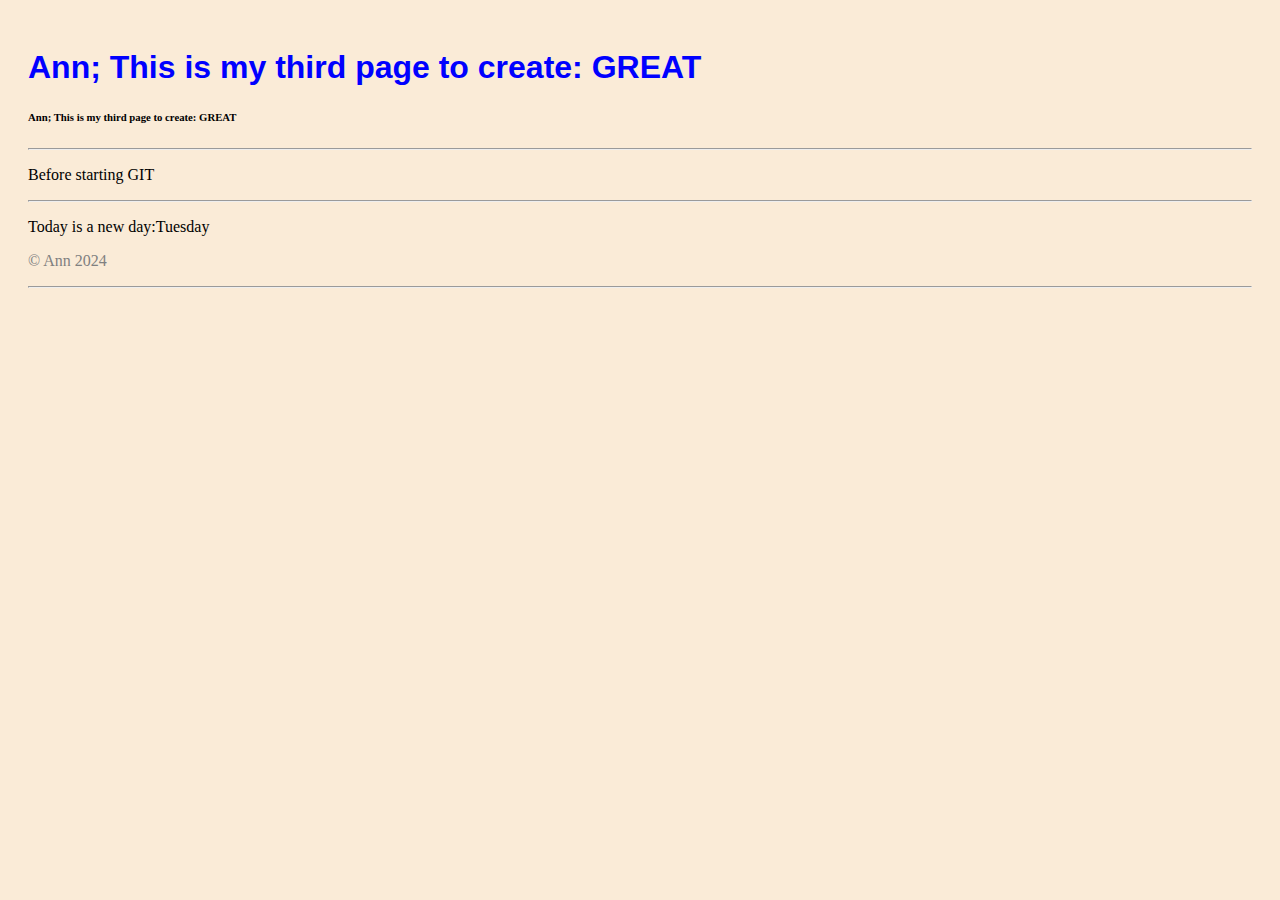
<file: index.html>
<!DOCTYPE html>
<html lang="en">
<head>
    <meta charset="UTF-8">
    <meta http-equiv="X-UA-Compatible" content="IE=edge">
    <meta name="viewport" content="width=device-width, initial-scale=1.0">
    <link rel="stylesheet" href="styles.css">
    <title>My first webpage</title>
</head>
<body>
   <h1>
        Ann;
        This is my third page to create: GREAT
    </h1>
    <h6>
        Ann;
        This is my third page to create: GREAT
    </h6>
    <hr>
    <p>
        Before starting GIT
    </p>
    <hr>
    <p>
        Today is a new day:Tuesday
    </p>
    <footer>

        <p>
            &copy; Ann 2024
        </p>
 
        <hr>
    </footer>
</body>
</html>
</file>
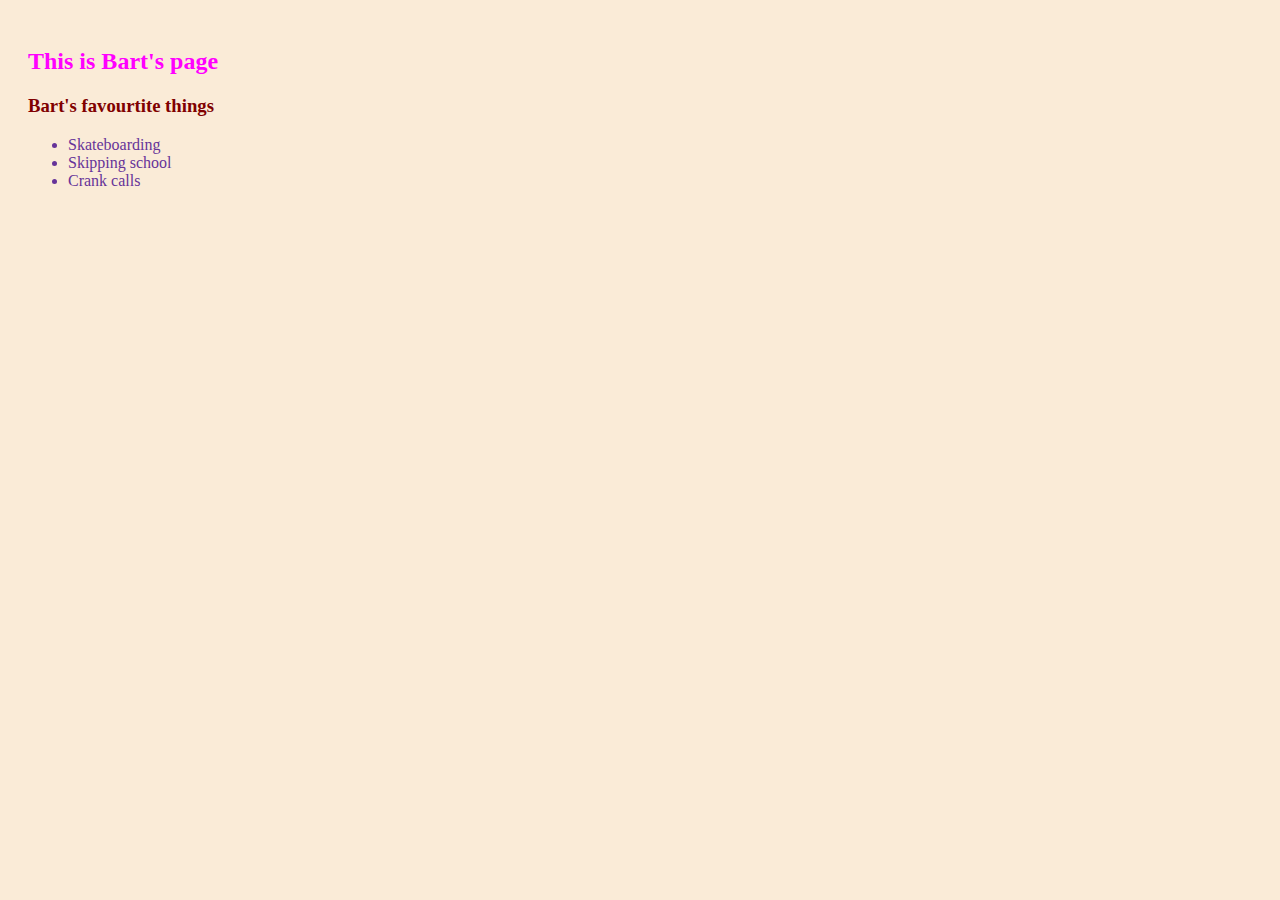
<file: bart.html>
<!DOCTYPE html>
<html lang="en">
<head>
    <meta charset="UTF-8">
    <meta http-equiv="X-UA-Compatible" content="IE=edge">
    <meta name="viewport" content="width=device-width, initial-scale=1.0">
    <link rel="stylesheet" href="styles.css">
    <title>BARTS Webpage</title>
</head>
<body>
    <h2>
        This is Bart's page
    </h2>
    <h3>
        Bart's favourtite things
    </h3>
    <ul>
        <li>
            Skateboarding
        </li>
        <li>
            Skipping school
        </li>
        <li>
            Crank calls
        </li>
    </ul>
</body>
</html>
</file>
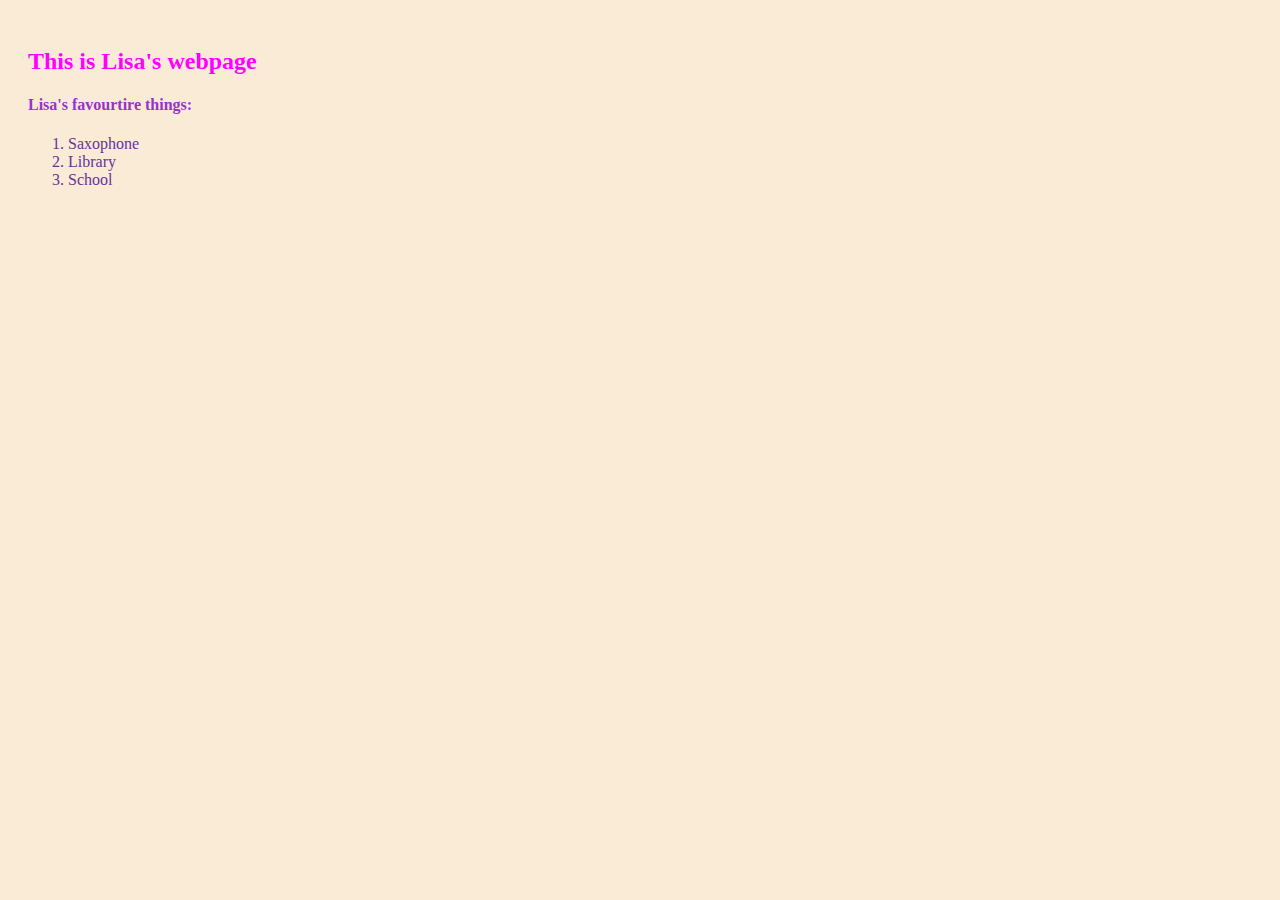
<file: lisa.html>
<!DOCTYPE html>
<html lang="en">
<head>
    <meta charset="UTF-8">
    <meta http-equiv="X-UA-Compatible" content="IE=edge">
    <meta name="viewport" content="width=device-width, initial-scale=1.0">
    <link rel="stylesheet" href="styles.css">
    <title>Lisa's WebPage</title>
</head>
<body>
    <h2>
        This is Lisa's webpage
    </h2>
    <h4>Lisa's favourtire things:</h4>
    <ol>
        <li>
            Saxophone
        </li>
        <li>
            Library
        </li>
        <li>
            School
        </li>
    </ol>
</body>
</html>
</file>
<file: styles.css>
body        {
    background-color: antiquewhite;
    padding: 20px;
}


h1          {
    font-family: Verdana, Geneva, Tahoma, sans-serif;
    color: blue;
}
h4         {
       color:darkorchid;
}
li         {
   
    color:rebeccapurple;
}

h2          {
    
    color: magenta;
}

footer {

    color: grey;
}

h3 {
    color: maroon;
}

ul {
    color: green;
}
</file>
